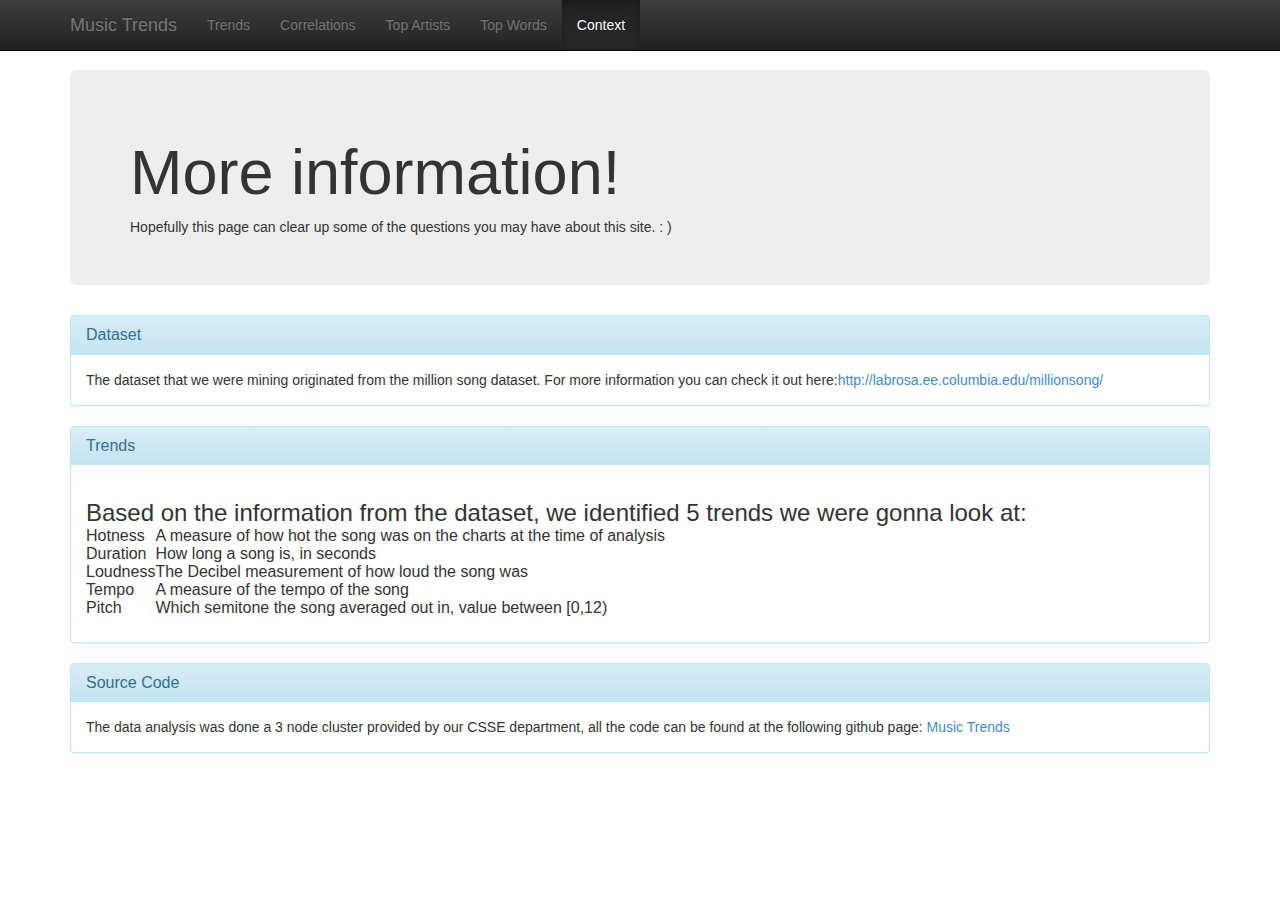
<file: HTML/Context.html>
<html>
<head>
	<meta charset="utf-8">
	<meta http-equiv="X-UA-Compatible" content="IE=edge">
	<meta name="viewport" content="width=device-width, initial-scale=1">
	<meta name="description" content="">
	<meta name="author" content="">
	<link rel="icon" href="/favicon.ico">

	<title>Music Trends</title>

	<!-- Bootstrap core CSS -->
	<link href="css/bootstrap.min.css" rel="stylesheet">
	<!-- Bootstrap theme -->
	<link href="css/bootstrap-theme.min.css" rel="stylesheet">
	<link href="css/jquery-ui.css" rel="stylesheet" type="text/css"/>
	<link href="css/custom_css.css" rel="stylesheet" type="text/css"/>

	<script src="js/jquery.min.js"></script>
	<script src="js/jquery-ui.min.js"></script>

	<script type="text/javascript" src="https://www.google.com/jsapi"></script>

</head>

<body role="document">
	<div class="navbar navbar-inverse navbar-fixed-top" role="navigation">
		<div class="container">
			<div class="navbar-header">
				<button type="button" class="navbar-toggle collapsed" data-toggle="collapse" data-target=".navbar-collapse">
					<span class="sr-only">Toggle navigation</span>
					<span class="icon-bar"></span>
					<span class="icon-bar"></span>
					<span class="icon-bar"></span>
				</button>
				<a class="navbar-brand" href="/">Music Trends</a>
			</div>
			<div class="navbar-collapse collapse">
				<ul class="nav navbar-nav">
					<li><a href="trends.html">Trends</a></li>
					<li><a href="correlations.html">Correlations</a></li>
					<li><a href="topArtists.html">Top Artists</a></li>
					<li><a href="topWords.html">Top Words</a></li>
					<li class="active"><a href="Context.html">Context</a></li>
				</li>
			</ul>
		</div><!--/.nav-collapse -->
	</div>
</div>


<div class="container" role="main">

	<div class="jumbotron">
		<h1>More information!</h1>
			Hopefully this page can clear up some of the questions you may have about this site. : )
	</div>


<div class="panel panel-info">
	<div class="panel-heading"><h3 class="panel-title">Dataset</h3></div>
	<div class="panel-body">The dataset that we were mining originated from the million song dataset.  For more information you can check it out here:<a href="http://labrosa.ee.columbia.edu/millionsong/">http://labrosa.ee.columbia.edu/millionsong/</a></div>
</div>

<div class="panel panel-info">
	<div class="panel-heading"><h3 class="panel-title">Trends</h3></div>
	<h3 class="panel-body">Based on the information from the dataset, we identified 5 trends we were gonna look at:
		<table>
			<tr><td>Hotness</td><td>A measure of how hot the song was on the charts at the time of analysis</td></tr>
			<tr><td>Duration</td><td>How long a song is, in seconds</td></tr>
			<tr><td>Loudness</td><td>The Decibel measurement of how loud the song was</td></tr>
			<tr><td>Tempo</td><td>A measure of the tempo of the song</td></tr>
			<tr><td>Pitch</td><td>Which semitone the song averaged out in, value between [0,12)</td></tr>
	</table>
	</h3>
</div>

<div class="panel panel-info">
	<div class="panel-heading"><h3 class="panel-title">Source Code</h3></div>
	<div class="panel-body">The data analysis was done a 3 node cluster provided by our CSSE department, all the code can be found at the following github page: <a href="https://github.com/wiizeldaguy/MusicTrends">Music Trends</a> </div>
</div>

</div> <!-- /container -->


<script src="js/bootstrap.min.js"></script>
</body>

</html>
</file>
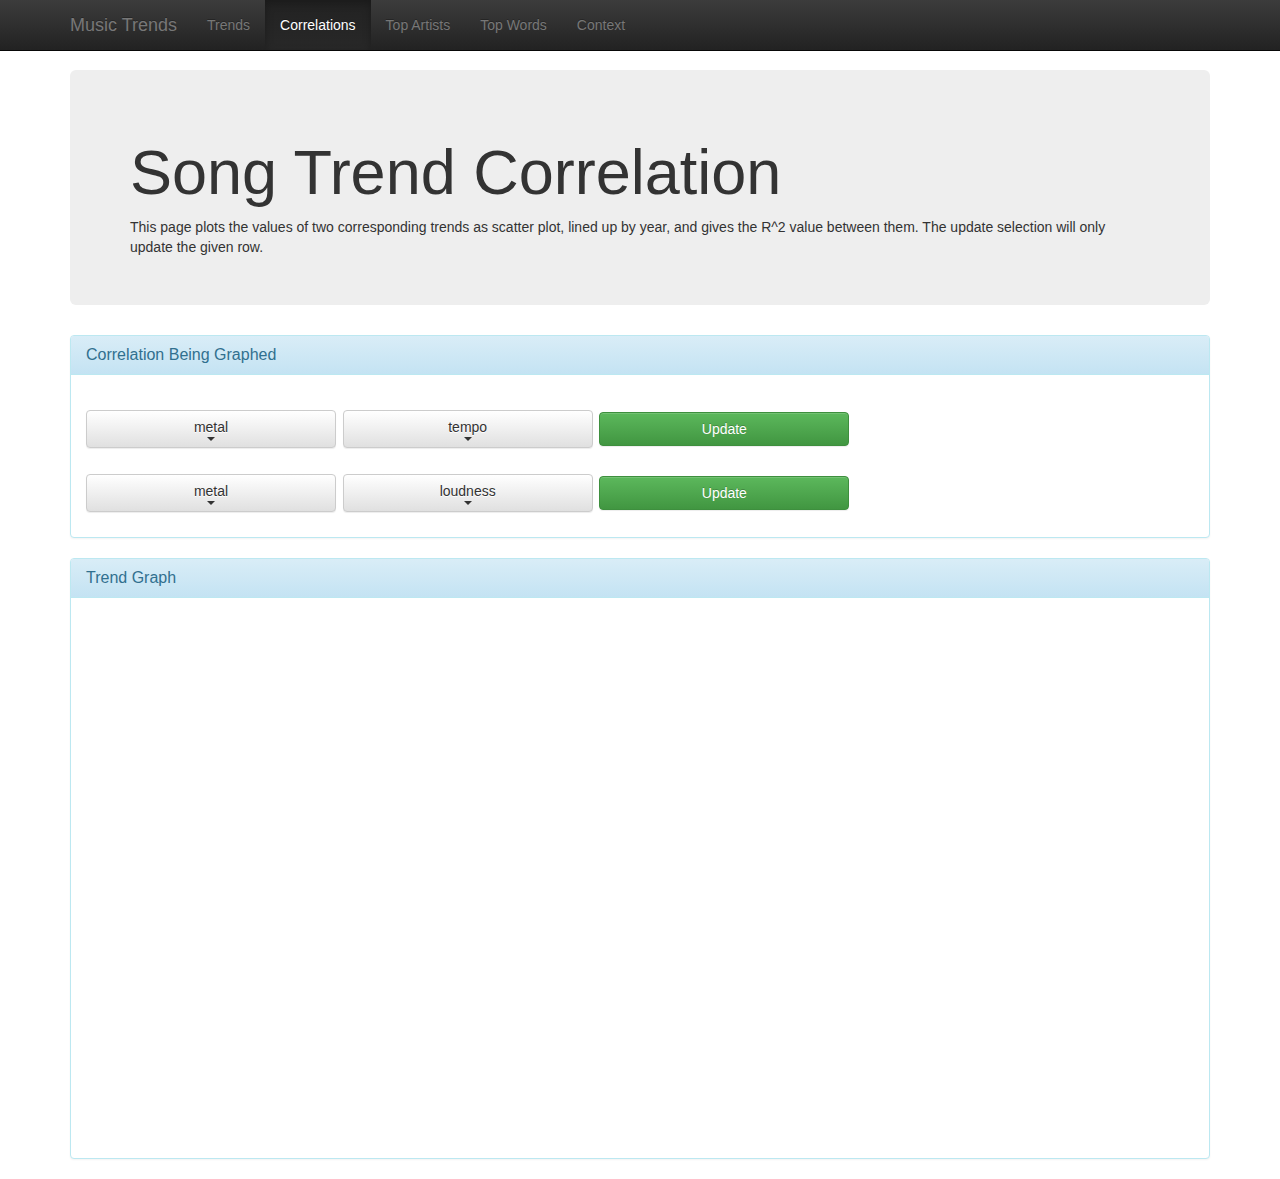
<file: HTML/correlations.html>
<html>
<head>
	<meta charset="utf-8">
	<meta http-equiv="X-UA-Compatible" content="IE=edge">
	<meta name="viewport" content="width=device-width, initial-scale=1">
	<meta name="description" content="">
	<meta name="author" content="">
	<link rel="icon" href="/favicon.ico">

	<title>Music Trends</title>

	<!-- Bootstrap core CSS -->
	<link href="css/bootstrap.min.css" rel="stylesheet">
	<!-- Bootstrap theme -->
	<link href="css/bootstrap-theme.min.css" rel="stylesheet">
	<link href="css/jquery-ui.css" rel="stylesheet" type="text/css"/>
	<link href="css/custom_css.css" rel="stylesheet" type="text/css"/>

	<script src="js/jquery.min.js"></script>
	<script src="js/jquery-ui.min.js"></script>



	<script type="text/javascript" src="https://www.google.com/jsapi"></script>
	<script src="js/correlations.js"></script>

</head>

<body role="document">
	<div class="navbar navbar-inverse navbar-fixed-top" role="navigation">
		<div class="container">
			<div class="navbar-header">
				<button type="button" class="navbar-toggle collapsed" data-toggle="collapse" data-target=".navbar-collapse">
					<span class="sr-only">Toggle navigation</span>
					<span class="icon-bar"></span>
					<span class="icon-bar"></span>
					<span class="icon-bar"></span>
				</button>
				<a class="navbar-brand" href="/">Music Trends</a>
			</div>
			<div class="navbar-collapse collapse">
				<ul class="nav navbar-nav">
					<li><a href="trends.html">Trends</a></li>
					<li class="active"><a href="correlations.html">Correlations</a></li>
					<li><a href="topArtists.html">Top Artists</a></li>
					<li><a href="topWords.html">Top Words</a></li>
					<li><a href="Context.html">Context</a></li>
				</li>
			</ul>
		</div>
	</div>
</div>

<div class="container" role="main">

	<div class="jumbotron">
		<h1>Song Trend Correlation</h1>
		This page plots the values of two corresponding trends as scatter plot, lined up by year, and gives the R^2 value between them.  The update selection will only update the given row. 
	</div>

	<div class="panel panel-info">
		<div class="panel-heading"><h3 class="panel-title">Correlation Being Graphed</h3></div>
		<h3 class="panel-body">

			<div class="btn-group">
				<button type="button" class="btn btn-default dropdown-toggle" data-toggle="dropdown">
					<div id="tagName1">metal</div><span class="caret"></span>
					</button>
					<ul class="dropdown-menu scrollable-menu" role="menu" id="tagsListing1">
					</ul>
				</div>

				<div class="btn-group" id="attributeHide">
					<button type="button" class="btn btn-default dropdown-toggle" data-toggle="dropdown">
						<div id="attributeName1">tempo</div><span class="caret"></span>
						</button>
						<ul class="dropdown-menu scrollable-menu" role="menu" id="attributesListing1">
						</ul>
					</button>
				</div>

				<div class="btn btn-primary btn-success" id="addButton1">Update</div>

				<br><br>

				<div class="btn-group">
					<button type="button" class="btn btn-default dropdown-toggle" data-toggle="dropdown">
						<div id="tagName2">metal</div><span class="caret"></span>
						</button>
						<ul class="dropdown-menu scrollable-menu" role="menu" id="tagsListing2">
						</ul>
					</div>

					<div class="btn-group" id="attributeHide">
						<button type="button" class="btn btn-default dropdown-toggle" data-toggle="dropdown">
							<div id="attributeName2">loudness</div><span class="caret"></span>
							</button>
							<ul class="dropdown-menu scrollable-menu" role="menu" id="attributesListing2">
							</ul>
						</button>
					</div>

					<div class="btn btn-primary btn-success" id="addButton2">Update</div>

				</h3>
			</div>


			<div class="panel panel-info">
				<div class="panel-heading"><h3 class="panel-title">Trend Graph</h3></div>
				<h3 class="panel-body"><div id="chart_div" style='height:500;'></div></h3>
			</div>


		</div> <!-- /container -->
		<script src="js/bootstrap.min.js"></script>
	</body>

	</html>
</file>
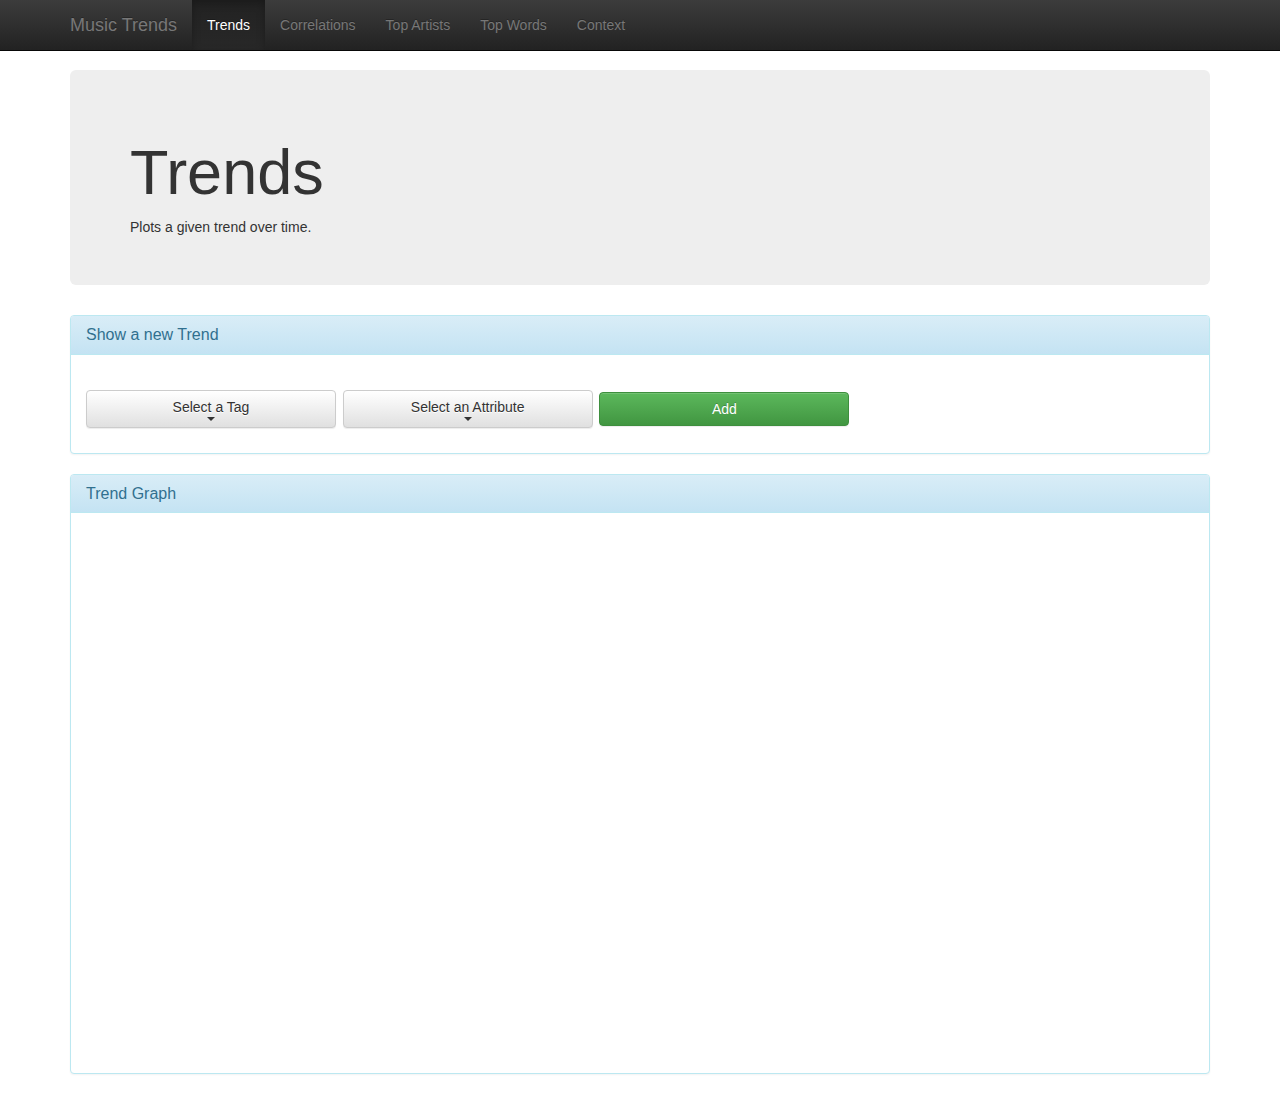
<file: HTML/trends.html>
<html>
<head>
  <meta charset="utf-8">
  <meta http-equiv="X-UA-Compatible" content="IE=edge">
  <meta name="viewport" content="width=device-width, initial-scale=1">
  <meta name="description" content="">
  <meta name="author" content="">
  <link rel="icon" href="/favicon.ico">

  <title>Music Trends</title>

  <!-- Bootstrap core CSS -->
  <link href="css/bootstrap.min.css" rel="stylesheet">
  <!-- Bootstrap theme -->
  <link href="css/bootstrap-theme.min.css" rel="stylesheet">
  <link href="css/jquery-ui.css" rel="stylesheet" type="text/css"/>
  <link href="css/custom_css.css" rel="stylesheet" type="text/css"/>

  <script src="js/jquery.min.js"></script>
  <script src="js/jquery-ui.min.js"></script>

  <script type="text/javascript" src="https://www.google.com/jsapi"></script>
  <script src="js/trends.js"></script>
</head>

<body role="document">
  <!-- Fixed navbar -->
  <div class="navbar navbar-inverse navbar-fixed-top" role="navigation">
    <div class="container">
      <div class="navbar-header">
        <button type="button" class="navbar-toggle collapsed" data-toggle="collapse" data-target=".navbar-collapse">
          <span class="sr-only">Toggle navigation</span>
          <span class="icon-bar"></span>
          <span class="icon-bar"></span>
          <span class="icon-bar"></span>
        </button>
        <a class="navbar-brand" href="/">Music Trends</a>
      </div>
      <div class="navbar-collapse collapse">
        <ul class="nav navbar-nav">
          <li class="active"><a href="trends.html">Trends</a></li>
          <li><a href="correlations.html">Correlations</a></li>
          <li><a href="topArtists.html">Top Artists</a></li>
          <li><a href="topWords.html">Top Words</a></li>
          <li><a href="Context.html">Context</a></li>
        </li>
      </ul>
    </div><!--/.nav-collapse -->
  </div>
</div>


<div class="container" role="main">

  <div class="jumbotron">
    <h1>Trends</h1>
    Plots a given trend over time.
  </div>

  <div class="panel panel-info">
    <div class="panel-heading"><h3 class="panel-title">Show a new Trend</h3></div>
    <h3 class="panel-body">

      <div class="btn-group">
        <button type="button" class="btn btn-default dropdown-toggle" data-toggle="dropdown">
          <div id="tagName">
            Select a Tag </div><span class="caret"></span>
          </button>
          <ul class="dropdown-menu scrollable-menu" role="menu" id="tagsListing">
          </ul>
        </div>

        <div class="btn-group" id="attributeHide">
          <button type="button" class="btn btn-default dropdown-toggle" data-toggle="dropdown">
            <div id="attributeName">
              Select an Attribute </div><span class="caret"></span>
            </button>
            <ul class="dropdown-menu scrollable-menu" role="menu" id="attributesListing">
            </ul>
          </button>
        </div>

        <div class="btn btn-primary btn-success" id="addButton">Add</div>


      </h3>
    </div>


    <div class="panel panel-info">
      <div class="panel-heading"><h3 class="panel-title">Trend Graph</h3></div>
      <h3 class="panel-body"><div id="chart_div" style='height:500;'></div></h3>
    </div>


  </div> <!-- /container -->
  <script src="js/bootstrap.min.js"></script>
</body>

</html>
</file>
<file: HTML/css/custom_css.css>
body { padding-top: 70px; }


.scrollable-menu {
    height: auto;
    max-height: 200px;
    overflow-x: hidden;
}


.btn {

  width: 250;

}
</file>
